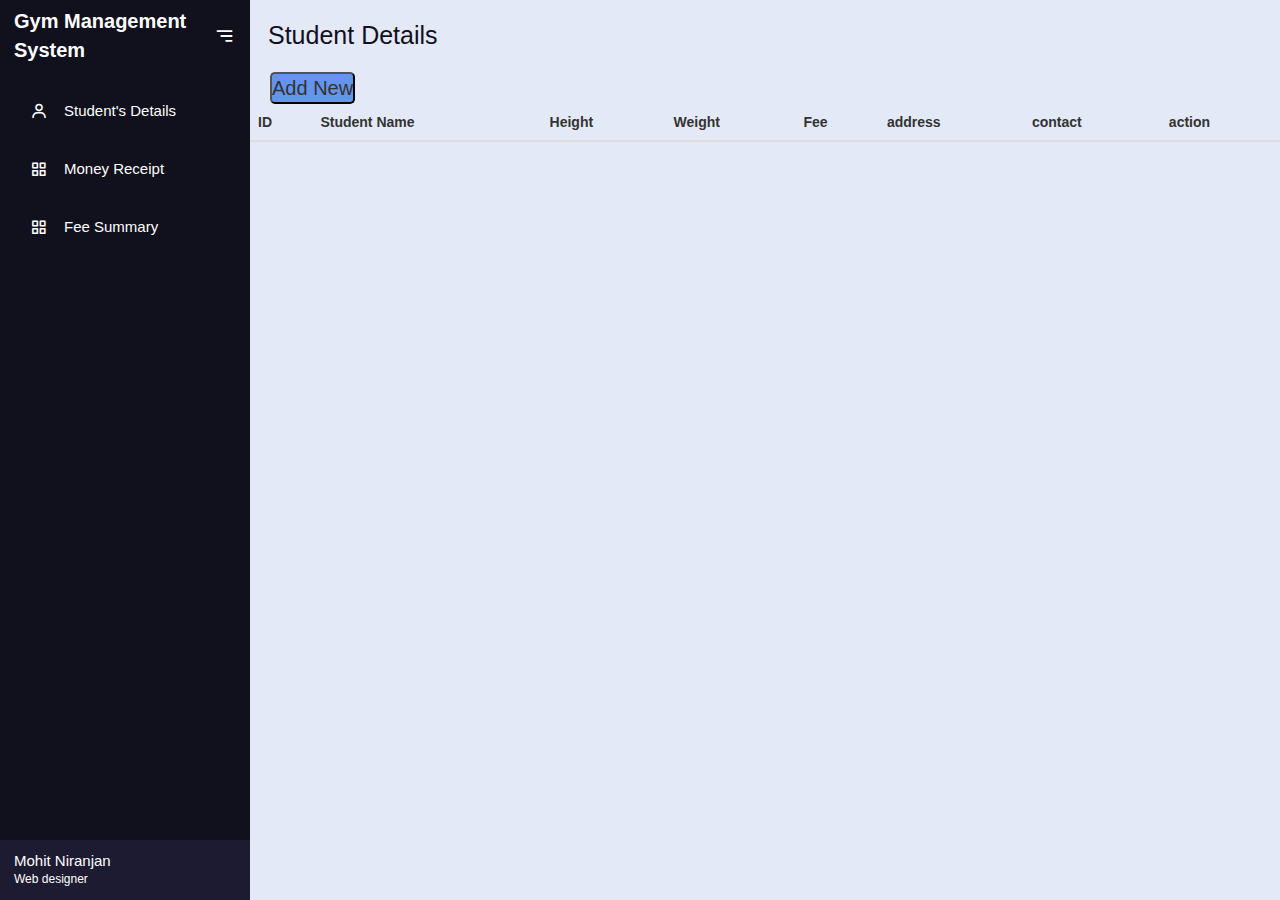
<file: dashboard.html>
<!DOCTYPE html>
<html lang="en">
<head>
    <meta charset="UTF-8">
    <meta http-equiv="X-UA-Compatible" content="IE=edge">
    <meta name="viewport" content="width=device-width, initial-scale=1.0">
    <title>Document</title>
     <!--<title> Responsive Sidebar Menu  | CodingLab </title>-->
     
     <!-- Boxicons CDN Link -->
     <link href="https://unpkg.com/boxicons@2.0.7/css/boxicons.min.css" rel="stylesheet">
      <meta name="viewport" content="width=device-width, initial-scale=1.0">
      <link rel="stylesheet" href="https://maxcdn.bootstrapcdn.com/bootstrap/3.4.1/css/bootstrap.min.css">
      <script src="https://ajax.googleapis.com/ajax/libs/jquery/3.6.4/jquery.min.js"></script>
      <script src="https://maxcdn.bootstrapcdn.com/bootstrap/3.4.1/js/bootstrap.min.js"></script>
      <link rel="stylesheet" href="./style.css" type="text/css">
      <link rel="stylesheet" href="https://cdnjs.cloudflare.com/ajax/libs/font-awesome/4.7.0/css/font-awesome.min.css">
    <style>
        /* The Close Button */
        .close {
            color: red;
            float: right;
            font-size: 40px;
            font-weight: bold;
        }

        .close:hover,
        .close:focus {
            color: red;
            text-decoration: none;
            cursor: pointer;
        }

         /* The Close Button */
         .close2 {
            color: red;
            float: right;
            font-size: 40px;
            font-weight: bold;
        }

        .close2:hover,
        .close2:focus {
            color: red;
            text-decoration: none;
            cursor: pointer;
        }
         /* The Close Button */
         .close3 {
            color: red;
            float: right;
            font-size: 40px;
            font-weight: bold;
        }

        .close3:hover,
        .close3:focus {
            color: red;
            text-decoration: none;
            cursor: pointer;
        }
/* end of close 2 button */
.close4 {
            color: red;
            float: right;
            font-size: 40px;
            font-weight: bold;
        }

        .close4:hover,
        .close4:focus {
            color: red;
            text-decoration: none;
            cursor: pointer;
        }
        /* ///////// */
        .editclose {
            color: red;
            float: right;
            font-size: 40px;
            font-weight: bold;
        }

        .editclose:hover,
        .editclose:focus {
            color: red;
            text-decoration: none;
            cursor: pointer;
        }       
        
    </style>
</head>
<body onload="showData(); showData2(); showData3();ShowAmt();">
  <div class="sidebar">
    <div class="logo-details">
      
        <div class="logo_name">Gym Management System</div>
        <i class="bx bx-menu" id="btn"></i>
    </div>
    <ul class="nav-list">

        <li>
            <a href="# " onclick="showStudent();">
                <i class="bx bx-user"></i>
                <span class="links_name">Student's Details</span>
              </a>
              <span class="tooltip">Student's Details</span>
            </li>
    
      <li>
        <a href="#" onclick="showmoney();">
          <i class="bx bx-grid-alt"></i>
          <span class="links_name">Money Receipt</span>
        </a>
         <span class="tooltip">Money Receipt</span>
      </li>

      <li>
        <a href="#" onclick="showfee(); showtotal();">
          <i class="bx bx-grid-alt"></i>
          <span class="links_name">Fee Summary</span>
        </a>
         <span class="tooltip">Fee Summary</span>
      </li>
      
     
    
     
    
     
     <li class="profile">
         <div class="profile-details">
           <!--<img src="profile.jpg" alt="profileImg">-->
           <div class="name_job">
             <div class="name">Mohit Niranjan</div>
             <div class="job">Web designer</div>
           </div>
         </div>
         <i class="bx bx-log-out" id="log_out" ></i>
     </li>
    </ul>
  </div>

  <section class="home-section" id="s1" style="display: block;">
    <div class="text">Student Details</div>
    <br>
    <button id="myBtn">Add New</button>
    <!-- Table -->
    <button id="b1" onclick="showData()">View List</button>
    
    <table class="table table-danger table-striped">
        <thead>
            <tr>
                <th>ID</th>
                <th>Student Name </th>
                <th>Height</th>
                <th>Weight</th>
                <th>Fee</th>
                <th>address</th>
                <th>contact</th>
                <th>action</th>
            </tr>
        </thead>
        <tbody id="tblBody">

        </tbody>
    </table>
<!-- Table -->


<p id="target"></p>
<div id="myModal" class="modal">
<div class="modal-content">
  <span class="close">&times;</span>
  <div class="container">
      <h4>Student Details</h4>

      <form class="form-horizontal">
          <!-- <div class="form-group">
              <label class="control-label col-sm-2" for="id">Id:</label>
              <div class="col-sm-10" style="width: 300px;">
                  <input type="text" class="form-control" id="id" placeholder="Enter Id" name="id">
              </div>
          </div> -->
          <div class="form-group">
              <label class="control-label col-sm-2" for="student name">Student Name:</label>
              <div class="col-sm-10" style="width: 300px;">
                  <input type="text" class="form-control" id="name" placeholder="Enter Student Name"
                      name="name">
              </div>
          </div>
          <div class="form-group">
              <label class="control-label col-sm-2" for="height">Height:</label>
              <div class="col-sm-10" style="width: 300px;">
                  <input type="text" class="form-control" id="height" placeholder="Enter Height" name="height">
              </div>
          </div>

          <div class="form-group">
              <label class="control-label col-sm-2" for="weight">Weight:</label>
              <div class="col-sm-10" style="width: 300px;">
                  <input type="text" class="form-control" id="weight" placeholder="Enter Weight"
                      name="weight">
              </div>
          </div>

          <div class="form-group">
              <label class="control-label col-sm-2" for="fee">Fee:</label>
              <div class="col-sm-10" style="width: 300px;">
                  <input type="text" class="form-control" id="fee" placeholder="Enter Fee"
                      name="fee">
              </div>
          </div>

          <div class="form-group">
            <label class="control-label col-sm-2" for="Address">Address:</label>
            <div class="col-sm-10" style="width: 300px;">
                <input type="text" class="form-control" id="address" placeholder="Enter address"
                    name="address">
            </div>
        </div>

        <div class="form-group">
            <label class="control-label col-sm-2" for="fee">contact:</label>
            <div class="col-sm-10" style="width: 300px;">
                <input type="text" class="form-control" id="cont" placeholder="Enter contact"
                    name="cont">
            </div>
        </div>

          <div class="container">

              <div class="form-group">
                  <div class="col-sm-offset-2 col-sm-10">
                      <button type="button" id="btnCourseAdd" onclick="addCourse()" class="btn btn-primary ">update</button>
                  </div>
              </div>
          </div>
         
      </form>
  </div>
  </div>
  </div>

<!-- update modal box start -->

    
<div id="myModal4" class="modal">
    <div class="modal-content">
      <span class="close4" onclick="show5()">&times;</span>
      <div class="container">
          <h4>Student Details</h4>
    
          <form class="form-horizontal">
              <!-- <div class="form-group">
                  <label class="control-label col-sm-2" for="id">Id:</label>
                  <div class="col-sm-10" style="width: 300px;">
                      <input type="text" class="form-control" id="id" placeholder="Enter Id" name="id">
                  </div>
              </div> -->
              <div class="form-group">
                  <label class="control-label col-sm-2" for="student name">Student Name:</label>
                  <div class="col-sm-10" style="width: 300px;">
                      <input type="text" class="form-control" id="name4" placeholder="Enter Student Name"
                          name="name4">
                  </div>
              </div>
              <div class="form-group">
                  <label class="control-label col-sm-2" for="height">Height:</label>
                  <div class="col-sm-10" style="width: 300px;">
                      <input type="text" class="form-control" id="height4" placeholder="Enter Height" name="height4">
                  </div>
              </div>
    
              <div class="form-group">
                  <label class="control-label col-sm-2" for="weight">Weight:</label>
                  <div class="col-sm-10" style="width: 300px;">
                      <input type="text" class="form-control" id="weight4" placeholder="Enter Weight"
                          name="weight4">
                  </div>
              </div>
    
              <div class="form-group">
                  <label class="control-label col-sm-2" for="fee">Fee:</label>
                  <div class="col-sm-10" style="width: 300px;">
                      <input type="text" class="form-control" id="fee4" placeholder="Enter Fee"
                          name="fee4">
                  </div>
              </div>
    
              <div class="form-group">
                <label class="control-label col-sm-2" for="Address">Address:</label>
                <div class="col-sm-10" style="width: 300px;">
                    <input type="text" class="form-control" id="address4" placeholder="Enter address"
                        name="address4">
                </div>
            </div>
    
            <div class="form-group">
                <label class="control-label col-sm-2" for="fee">contact:</label>
                <div class="col-sm-10" style="width: 300px;">
                    <input type="text" class="form-control" id="cont4" placeholder="Enter contact"
                        name="cont4">
                </div>
            </div>
    
              <div class="container">
    
                  <div class="form-group">
                      <div class="col-sm-offset-2 col-sm-10">
                          <button type="button" onclick="update()"  class="btn btn-primary ">update</button>
                      </div>
                  </div>
              </div>
             
          </form>
      </div>
      </div>
      </div>
  </section>
<!-- end of student form -->
<section class="home-section" id="s2" style="display: none;">
    <div class="text">Money Receipt</div>
    <br>
    <button id="myBtn2">Add New</button>
     <!-- Table -->
     <button id="b2" onclick="showData2()">View List</button>
    
     <table class="table table-danger table-striped">
         <thead>
             <tr>
                <th>ID</th>
                 <th>MR NO</th>
                 <th>Date </th>
                 <th>student Name</th>
                 <th>Address</th>
                 <th>contact</th>
                 <th>Amount</th>
                 <th>Month</th>
                 <th>Action</th>
             </tr>
         </thead>
         <tbody id="tblBody2">
 
         </tbody>
     </table>
 <!-- Table -->
 <p id="target2"></p>
<div id="myModal2" class="modal2">
<div class="modal-content">
  <span class="close2">&times;</span>
 <div class="container">
<h4>Money Receipt</h4>
<form class="row g-3 needs-validation" novalidate>
    <div class="row">
    <div class="col-md-4">
        <label for="MR NO" class="form-label" >MR NO</label>
        <input type="text" class="form-control"id="mrno" name="mrno"  required>
    </div>
   </div>
   <br>
   <div class="row">
    <div class="col-md-4">
        <label for="Date" class="form-label" >DATE</label>
        <input type="date" class="form-control"id="date" name="date"  required>
    </div>
</div>
<br>
<div class="row">
    <div class="col-md-4">
        <label for="Sname" class="form-label" >Studentname</label>
        <select class="form-select" name="Sel" id="Sel"  onchange="ShowAmt1()" >
            <option selected>........choose</option>
        </select>
    </div>
</div>
<br>
<div class="row">
    <div class="col-md-4">
        <label for="address" class="form-label" >Address</label>
        <input type="text" class="form-control" id="add" name="add" required>
    </div>
</div>

<br>
<div class="row">
    <div class="col-md-4">
        <label for="address" class="form-label" >contact</label>
        <input type="text" class="form-control" id="cont1" name="cont1" required>
    </div>
</div>
<div class="row">
    <div class="col-md-4">
        <label for="amount" class="form-label" >Amount</label>
        <input type="text" class="form-control" id="amount" name="amount" required>
    </div>
</div>
<br>
<div class="row">
    <div class="col-md-4">
        <label for="Sname" class="form-label">For Month</label>
        <select class="form-select" name="month" id="month">
            <option selected>january</option>
            <option >february</option>
            <option >March</option>
            <option >April</option>
            <option >May</option>
            <option >june</option>
            <option >july</option>
            <option >August</option>
            <option >September</option>
            <option >october</option>
            <option >November</option>
            <option >December</option>
        </select>
    </div>
    </div>
    <button type="button" onclick="addCourse2()">Save</button>
</form>
 </div>

</div>
</div>
<!-- money recipt update form -->
<div id="editmyModal" class="modal">
    <div class="modal-content">
      <span class="editclose" onclick="editclose()">&times;</span>
      <div class="container">
          <h4> Update Money Receipt</h4>
          <form action="">
            <div class="row mb-3">
                <label for="mr" class="col-sm-2 col-form-label">Mr.No :</label>
                <div class="col-sm-3">
                  <input type="text" class="form-control" id="editmr" name="editmr" placeholder="Enter Mr. No">
                </div>
              </div>
    <br>
              <div class="row mb-3">
                <label for="date" class="col-sm-2 col-form-label">DATE :</label>
                <div class="col-sm-3">
                  <input type="date" class="form-control" id="editdate">
                </div>
              </div>
              <br>
              <div class="row mb-3">
                <label for="name" class="col-sm-2 col-form-label">STUDENT NAME :</label>
                <div class="col-sm-3">
                  <select name="sname" id="editSel" class="form-select" >
                    <option selected>choose student</option>
                  </select>
                </div>
              </div>
              <br>
              <div class="row mb-3">
                <label for="address" class="col-sm-2 col-form-label">ADDRESS :</label>
                <div class="col-sm-3">
                  <input type="text" class="form-control" id="editaddress" name="editaddress"  placeholder="Enter Address">
                </div>
              </div>
              <br>
              <div class="row mb-3">
                <label for="address" class="col-sm-2 col-form-label">CONTACT :</label>
                <div class="col-sm-3">
                  <input type="text" class="form-control" id="editcontact" name="editcontact"  placeholder="Enter Address">
                </div>
              </div>
              <br>
              <div class="row mb-3">
                <label for="amount" class="col-sm-2 col-form-label">AMOUNT :</label>
                <div class="col-sm-3">
                  <input type="text" class="form-control" id="editamount"  placeholder="Enter Amount">
                </div>
              </div>
              <br>
              <div class="row mb-3">
                <label for="name" class="col-sm-2 col-form-label">FOR MONTH :</label>
                <div class="col-sm-3">
                  <select name="MONTH" id="editmonth" class="form-select">
                    <option selected>january</option>
                    <option>febuary</option>
                    <option>march</option>
                    <option>april</option>
                    <option>may</option>
                    <option>june</option>
                    <option>july</option>
                    <option>august</option>
                    <option>september</option>
                    <option>october</option>
                    <option>november</option>
                    <option>december</option>
                  </select>
                </div>
              </div>
              <br>
              <button type="button" class="btn btn-primary"  id="btnCourse2" onclick="update1()" >UPDATE</button>
          </form>
    
          
      </div>
      </div>
      </div>

  <!-- end money recipt update form -->





    </section>


<!-- money Receipt update end form -->


  <!-- ///////////////////////////////////// -->

<section class="home-section" id="s3" style="display: none;">
    <div class="text">Fee Summary</div>

    <div class="container">


      <!-- <form> -->

      <div class="row">
        <div class="col-sm-3">
          <label for="date">Date From:</label>
          <input type="date" id="date1" name="date2" class="form-control" required>
        </div>

        <div class="col-sm-3">
          <label for="date">To:</label>
          <input type="date" id="date2" name="date2" class="form-control" required>
        </div>
      </div>
      <br>

      <div class="row">
        <label for="sname" class="col-sm-2 col-form-label">Student Name: </label>
        <div class="col-sm-5">
          <select class="form-select" id="Sel3" onclick="ShowFee()">

          </select>
        </div>
      </div>
      <br>

      <div class="row">
        <label for="amount" class="col-sm-2 col-form-label">Amount:</label>
        <div class="col-sm-3">
          <input type="text" class="form-control" id="amounts" name="amounts" readonly>
        </div>
      </div>

      <br>
      <br>
      <div class="row">
        <label for="amount" class="col-sm-2 col-form-label">Total:</label>
        <div class="col-sm-3">
          <input type="text" class="form-control" id="total" name="total" readonly>
        </div>
      </div>

      <button type="button" onclick="addCourse3()" class="btn btn-primary">Save</button>
      <!-- </form> -->

    </div>

    <br>
    <br>
    <br>
    <hr>
    <!-- Table -->
    <button id="b3" onclick="showData3()">View List</button>

    <table class="table table-danger table-striped">
      <thead>
        <tr>
          <th>#ID</th>
          <th>Date From </th>
          <th>To</th>
          <th>Student Name</th>
          <th>Amount</th>
        </tr>
      </thead>
      <tbody id="tblBody3">

      </tbody>
    </table>
    <!-- Table -->

</section>



  <script src="./script.js"></script>

    
</body>
</html>
</file>
<file: style.css>
.divider:after,
.divider:before {
content: "";
flex: 1;
height: 1px;
background: #eee;
}
.h-custom {
height: calc(100% - 73px);
}
@media (max-width: 450px) {
.h-custom {
height: 100%;
}
}

/* Google Font Link */
@import url('https://fonts.googleapis.com/css2?family=Poppins:wght@200;300;400;500;600;700&display=swap');

* {
    margin: 0;
    padding: 0;
    box-sizing: border-box;
    font-family: "Poppins", sans-serif;
}

body {
    font-family: Arial, Helvetica, sans-serif;
}

.sidebar {
    position: fixed;
    left: 0;
    top: 0;
    height: 100%;
    width: 78px;
    background: #11101D;
    padding: 6px 14px;
    z-index: 99;
    transition: all 0.5s ease;
}

.sidebar.open {
    width: 250px;
}

.sidebar .logo-details {
    height: 60px;
    display: flex;
    align-items: center;
    position: relative;
}

.sidebar .logo-details .icon {
    opacity: 0;
    transition: all 0.5s ease;
}

.sidebar .logo-details .logo_name {
    color: #fff;
    font-size: 20px;
    font-weight: 600;
    opacity: 0;
    transition: all 0.5s ease;
}

.sidebar.open .logo-details .icon,
.sidebar.open .logo-details .logo_name {
    opacity: 1;
}

.sidebar .logo-details #btn {
    position: absolute;
    top: 50%;
    right: 0;
    transform: translateY(-50%);
    font-size: 22px;
    transition: all 0.4s ease;
    font-size: 23px;
    text-align: center;
    cursor: pointer;
    transition: all 0.5s ease;
}

.sidebar.open .logo-details #btn {
    text-align: right;
}

.sidebar i {
    color: #fff;
    height: 60px;
    min-width: 50px;
    font-size: 28px;
    text-align: center;
    line-height: 60px;
}

.sidebar .nav-list {
    margin-top: 20px;
    height: 100%;
}

.sidebar li {
    position: relative;
    margin: 8px 0;
    list-style: none;
}

.sidebar li .tooltip {
    position: absolute;
    top: -20px;
    left: calc(100% + 15px);
    z-index: 3;
    background: #fff;
    box-shadow: 0 5px 10px rgba(0, 0, 0, 0.3);
    padding: 6px 12px;
    border-radius: 4px;
    font-size: 15px;
    font-weight: 400;
    opacity: 0;
    white-space: nowrap;
    pointer-events: none;
    transition: 0s;
}

.sidebar li:hover .tooltip {
    opacity: 1;
    pointer-events: auto;
    transition: all 0.4s ease;
    top: 50%;
    transform: translateY(-50%);
}

.sidebar.open li .tooltip {
    display: none;
}

.sidebar input {
    font-size: 15px;
    color: #FFF;
    font-weight: 400;
    outline: none;
    height: 50px;
    width: 100%;
    width: 50px;
    border: none;
    border-radius: 12px;
    transition: all 0.5s ease;
    background: #1d1b31;
}

.sidebar.open input {
    padding: 0 20px 0 50px;
    width: 100%;
}

.sidebar .bx-search {
    position: absolute;
    top: 50%;
    left: 0;
    transform: translateY(-50%);
    font-size: 22px;
    background: #1d1b31;
    color: #FFF;
}

.sidebar.open .bx-search:hover {
    background: #1d1b31;
    color: #FFF;
}

.sidebar .bx-search:hover {
    background: #FFF;
    color: #11101d;
}

.sidebar li a {
    display: flex;
    height: 100%;
    width: 100%;
    border-radius: 12px;
    align-items: center;
    text-decoration: none;
    transition: all 0.4s ease;
    background: #11101D;
}

.sidebar li a:hover {
    background: #FFF;
}

.sidebar li a .links_name {
    color: #fff;
    font-size: 15px;
    font-weight: 400;
    white-space: nowrap;
    opacity: 0;
    pointer-events: none;
    transition: 0.4s;
}

.sidebar.open li a .links_name {
    opacity: 1;
    pointer-events: auto;
}

.sidebar li a:hover .links_name,
.sidebar li a:hover i {
    transition: all 0.5s ease;
    color: #11101D;
}

.sidebar li i {
    height: 50px;
    line-height: 50px;
    font-size: 18px;
    border-radius: 12px;
}

.sidebar li.profile {
    position: fixed;
    height: 60px;
    width: 78px;
    left: 0;
    bottom: -8px;
    padding: 10px 14px;
    background: #1d1b31;
    transition: all 0.5s ease;
    overflow: hidden;
}

.sidebar.open li.profile {
    width: 250px;
}

.sidebar li .profile-details {
    display: flex;
    align-items: center;
    flex-wrap: nowrap;
}

.sidebar li img {
    height: 45px;
    width: 45px;
    object-fit: cover;
    border-radius: 6px;
    margin-right: 10px;
}

.sidebar li.profile .name,
.sidebar li.profile .job {
    font-size: 15px;
    font-weight: 400;
    color: #fff;
    white-space: nowrap;
}

.sidebar li.profile .job {
    font-size: 12px;
}

.home-section {
    position: relative;
    background: #E4E9F7;
    min-height: 100vh;
    top: 0;
    left: 78px;
    width: calc(100% - 78px);
    transition: all 0.5s ease;
    z-index: 2;
}

.sidebar.open~.home-section {
    left: 250px;
    width: calc(100% - 250px);
}

.home-section .text {
    display: inline-block;
    color: #11101d;
    font-size: 25px;
    font-weight: 500;
    margin: 18px
}

@media (max-width: 420px) {
    .sidebar li .tooltip {
        display: none;
    }
}

/* The Modal (background) */
.modal {
    display: none;
    /* Hidden by default */
    position: fixed;
    /* Stay in place */
    z-index: 1;
    /* Sit on top */
    padding-top: 100px;
    /* Location of the box */
    left: 0;
    top: 0;
    width: 100%;
    /* Full width */
    height: 100%;
    /* Full height */
    overflow: auto;
    /* Enable scroll if needed */
    background-color: rgb(0, 0, 0);
    /* Fallback color */
    background-color: rgba(0, 0, 0, 0.4);
    /* Black w/ opacity */
}

/* Modal Content */
.modal-content {
    background-color: #fefefe;
    margin: auto;
    padding: 20px;
    border: 1px solid #888;
    width: 50%;
}

#myBtn {
    font-size: 20px;
    margin-left: 20px;
    background-color: cornflowerblue;
    border-radius: 5px;
}

#myBtn2 {
    font-size: 20px;
    margin-left: 20px;
    background-color: cornflowerblue;
    border-radius: 5px;
}
#myBtn3 {
    font-size: 20px;
    margin-left: 20px;
    background-color: cornflowerblue;
    border-radius: 5px;
}




/* The Modal (background) */
.modal2 {
    display: none;
    /* Hidden by default */
    position: fixed;
    /* Stay in place */
    z-index: 1;
    /* Sit on top */
    padding-top: 100px;
    /* Location of the box */
    left: 0;
    top: 0;
    width: 100%;
    /* Full width */
    height: 100%;
    /* Full height */
    overflow: auto;
    /* Enable scroll if needed */
    background-color: rgb(0, 0, 0);
    /* Fallback color */
    background-color: rgba(0, 0, 0, 0.4);
    /* Black w/ opacity */
}

.myModal4 {
    display: none;
    /* Hidden by default */
    position: fixed;
    /* Stay in place */
    z-index: 1;
    /* Sit on top */
    padding-top: 100px;
    /* Location of the box */
    left: 0;
    top: 0;
    width: 100%;
    /* Full width */
    height: 100%;
    /* Full height */
    overflow: auto;
    /* Enable scroll if needed */
    background-color: rgb(0, 0, 0);
    /* Fallback color */
    background-color: rgba(0, 0, 0, 0.4);
    /* Black w/ opacity */
}
#editmyModal {
    display: none;
    /* Hidden by default */
    position: fixed;
    /* Stay in place */
    z-index: 1;
    /* Sit on top */
    padding-top: 100px;
    /* Location of the box */
    left: 0;
    top: 0;
    width: 100%;
    /* Full width */
    height: 100%;
    /* Full height */
    overflow: auto;
    /* Enable scroll if needed */
    background-color: rgb(0, 0, 0);
    /* Fallback color */
    background-color: rgba(0, 0, 0, 0.4);
    /* Black w/ opacity */
}

a {
    cursor: pointer;
    text-decoration: underline;
    color: #0000ee;
    margin-right: 4px;
}

#b1{
    display: none;
}
#b2{
    display: none;
}
#b3{
    display: none;
}


#s4{
    display: block;
}
#s5{
    display: none;
}
#Sel, #editmonth,#editSel,#month{
    width: 100%;
    height: 35px;
    border-radius: 4px;
}
</file>
